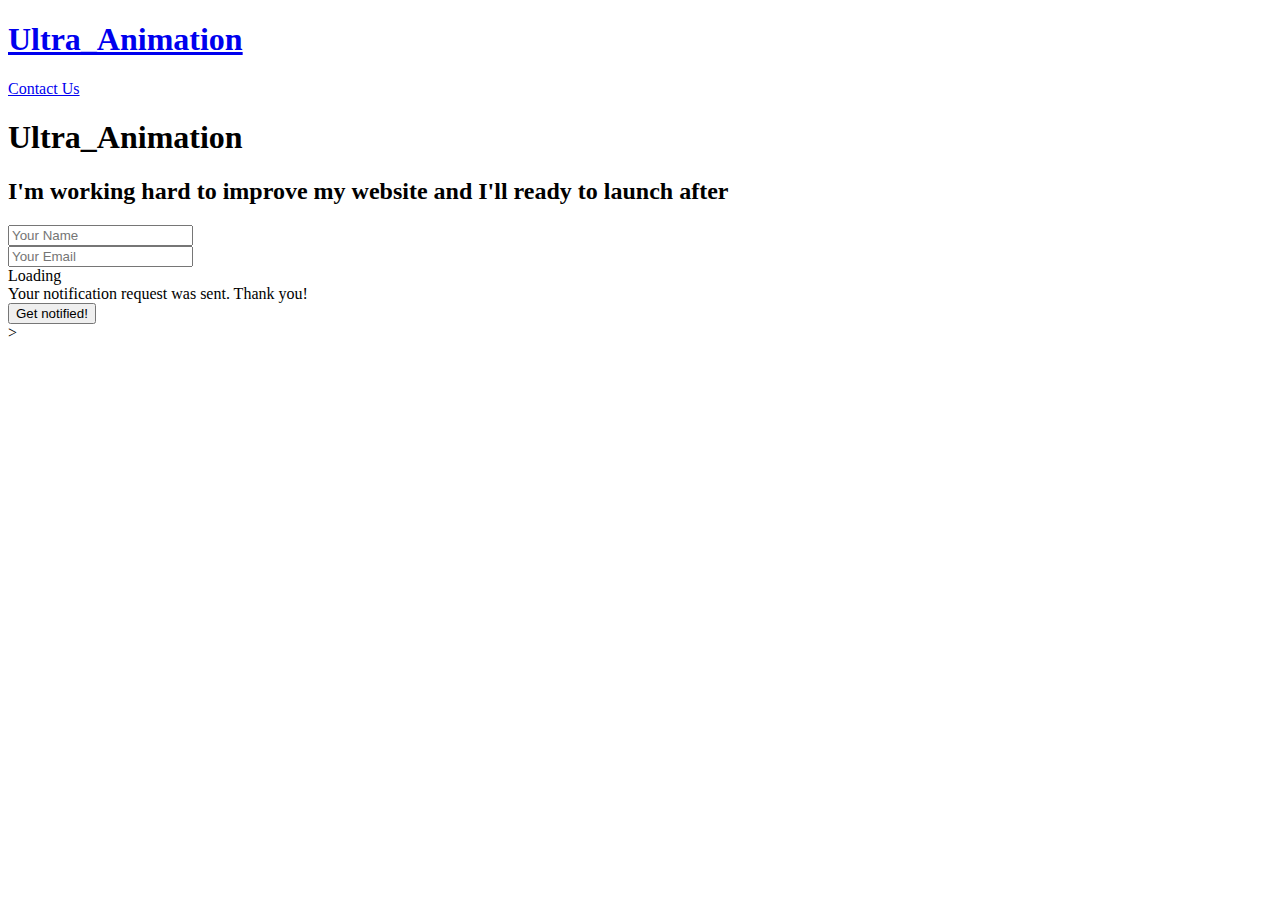
<file: index.html>
<!DOCTYPE html>
<html>
<head>
    <meta charset='utf-8'>
    <meta http-equiv='X-UA-Compatible' content='IE=edge'>
    <title>Ultra_Animation</title>
    <meta name='viewport' content='width=device-width, initial-scale=1'>
    <!-- css bootstrap -->
    <link rel='stylesheet' href='E:/Projects/bootstrap.min.css'>
    
<!-- use the below link tag in order to remove local bootstrap file dependency of webpage     -->
<!--     <link rel="stylesheet" href="https://cdn.jsdelivr.net/npm/bootstrap@4.5.3/dist/css/bootstrap.min.css" integrity="sha384-TX8t27EcRE3e/ihU7zmQxVncDAy5uIKz4rEkgIXeMed4M0jlfIDPvg6uqKI2xXr2" crossorigin="anonymous"> -->

    <!-- css local file -->
    <link rel='stylesheet' href='E:/Projects/Ultra Page/main.css'>
</head>
<body>
    <header id="header">
        <div class="container-fluid">
    
          <div class="logo float-left">
            <h1 class="text-light"><a href="index.html"><span>Ultra_Animation</span></a></h1>
            <!-- Uncomment below if you prefer to use an image logo -->
            <!-- <a href="index.html"><img src="assets/img/logo.png" alt="" class="img-fluid"></a>-->
          </div>
    
          <div class="contact-link float-right">
            <a href="#contact" class="scrollto">Contact Us</a>
          </div>
    
        </div>
      </header><!-- End #header -->
      <section id="hero">
        <div class="hero-container">
          <h1>Ultra_Animation</h1>
          <h2>I'm working hard to improve my website and I'll ready to launch after</h2>
          <div class="countdown" data-count="2020/12/3" data-template="%w weeks %d days <br> %H:%M:%S"></div>
    
          <form action="forms/notify.php" method="post" role="form" class="php-email-form">
            <div class="row no-gutters">
              <div class="col-md-6 form-group pr-md-1">
                <input type="text" name="name" class="form-control" id="name" placeholder="Your Name" data-rule="minlen:4" data-msg="Please enter at least 4 chars" />
                <div class="validate"></div>
              </div>
              <div class="col-md-6 form-group pl-md-1">
                <input type="email" class="form-control" name="email" id="email" placeholder="Your Email" data-rule="email" data-msg="Please enter a valid email" />
                <div class="validate"></div>
              </div>
            </div>
    
            <div class="mb-1">
              <div class="loading">Loading</div>
              <div class="error-message"></div>
              <div class="sent-message">Your notification request was sent. Thank you!</div>
            </div>
            <div class="text-center"><button type="submit">Get notified!</button></div>
          </form>
        </div>
      </section><!-- End Here -->
</body>
</html>>
</file>
